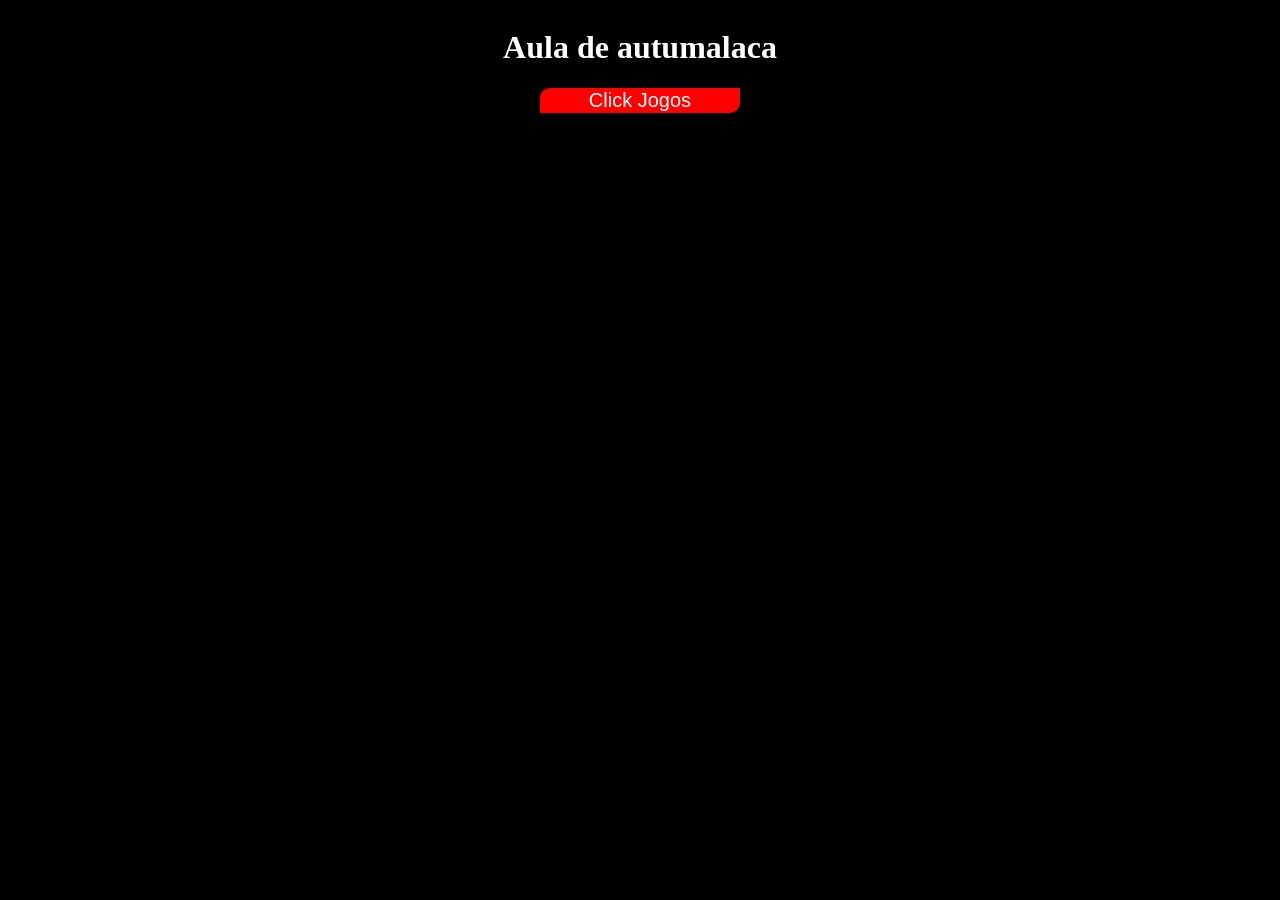
<file: index.html>
<!DOCTYPE html>
<html lang="en">
<head>
    <meta charset="UTF-8">
    <meta name="viewport" content="width=device-width, initial-scale=1.0">
    <title>Aula de JavaScript - 2 info B</title>
    <style>
        body{
            display: flex;
            flex-direction: column;
            text-align: center;
            justify-content: center; /* Centraliza horizontalmente */
            align-items: center; /* Centraliza verticalmente */
            background-color: black;
            color: white;
        }
        button{
            color: white;
            background-color: red;
            width: 200px;
            font-size: 20px;
            height: auto;
            border-radius: 10px 0px 10px 0px;
            border: none;
        }
        #mae{
            display: none;
            height: 300px;
            width: auto;
            margin-top: 5px;
            margin-bottom: 20px;
        }
        header{
            display: flex;
            flex-direction: column;
            align-items: center;
        }
        #poggers {
            display: flex;
            flex-direction: column;
            align-items: center;
        }
        #poggers button {
            display: block;
            margin-top: 10px;
        }
    </style>
</head>
<body>
    <header>
        <h1 id="pai">Aula de autumalaca</h1>
        <img id="mae">
        <button id="irmao" onclick="sigma()">Click Jogos</button>
    </header>
    <div id="poggers"></div>
    <div id="pigma">
    </div>
    <script src="script.js"></script>
</body>
</html>
</file>
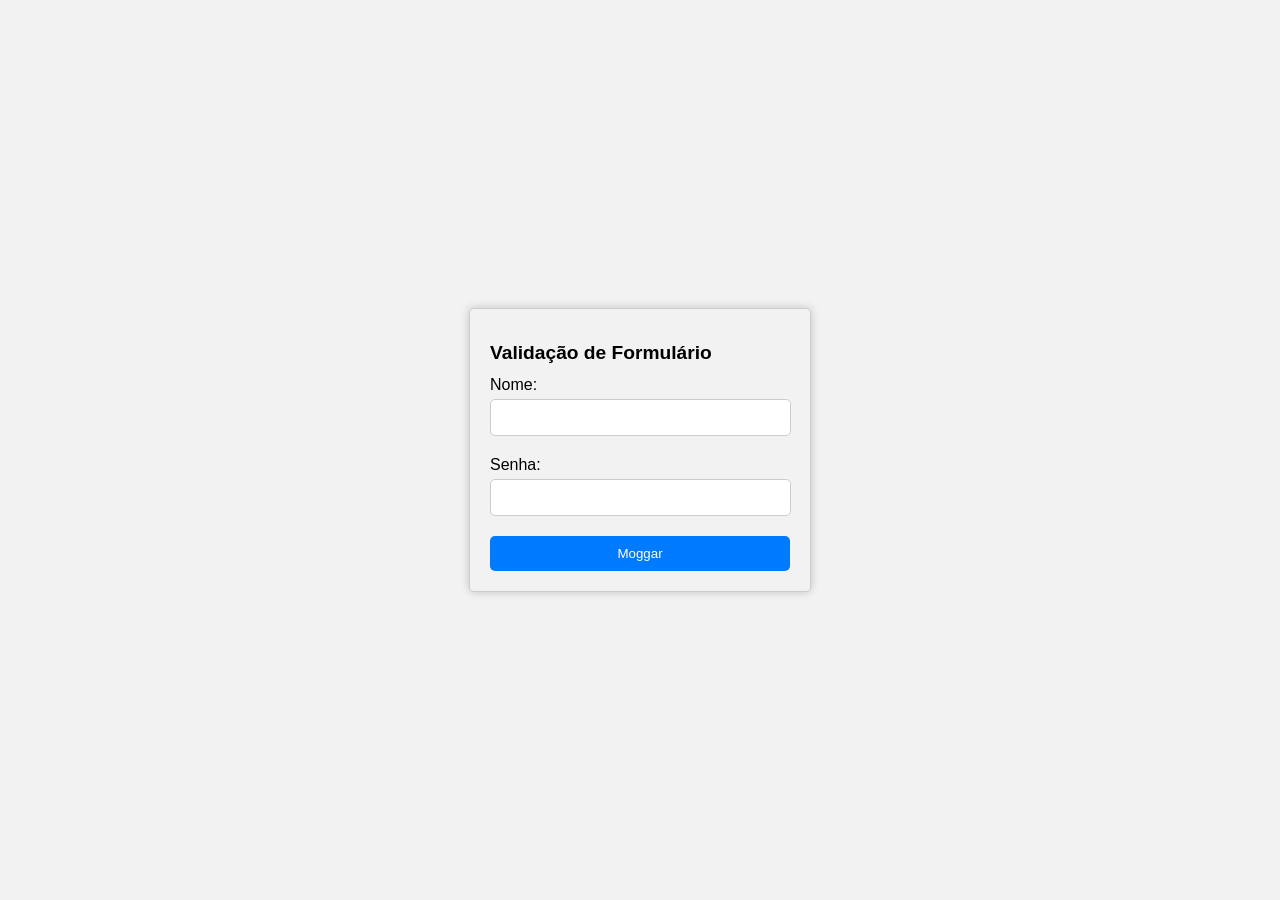
<file: validacao/index.html>
<!DOCTYPE html>
<html lang="en">
<head>
    <meta charset="UTF-8">
    <meta name="viewport" content="width=device-width, initial-scale=1.0">
    <title>Validação de Formulário</title>
    <link rel="stylesheet" href="estilo.css">
</head>
<body>
    <form class="formLogin">
        <h1 id="mogger">Validação de Formulário</h1>
        <div>
            <label for="nome">Nome:</label>
            <input type="text" name="nome" id="nome">
            <p id="avisoNome"></p>
        </div>
        <div>
            <label for="senha">Senha:</label>
            <input type="password" name="senha" id="senha">
            <p id="avisoSenha"></p>
        </div>
        <button type="submit" onclick="uga(event)">Moggar</button>
    </form>
    <p id="ide"></p>
    <script src="script.js"></script>
</body>
</html>
</file>
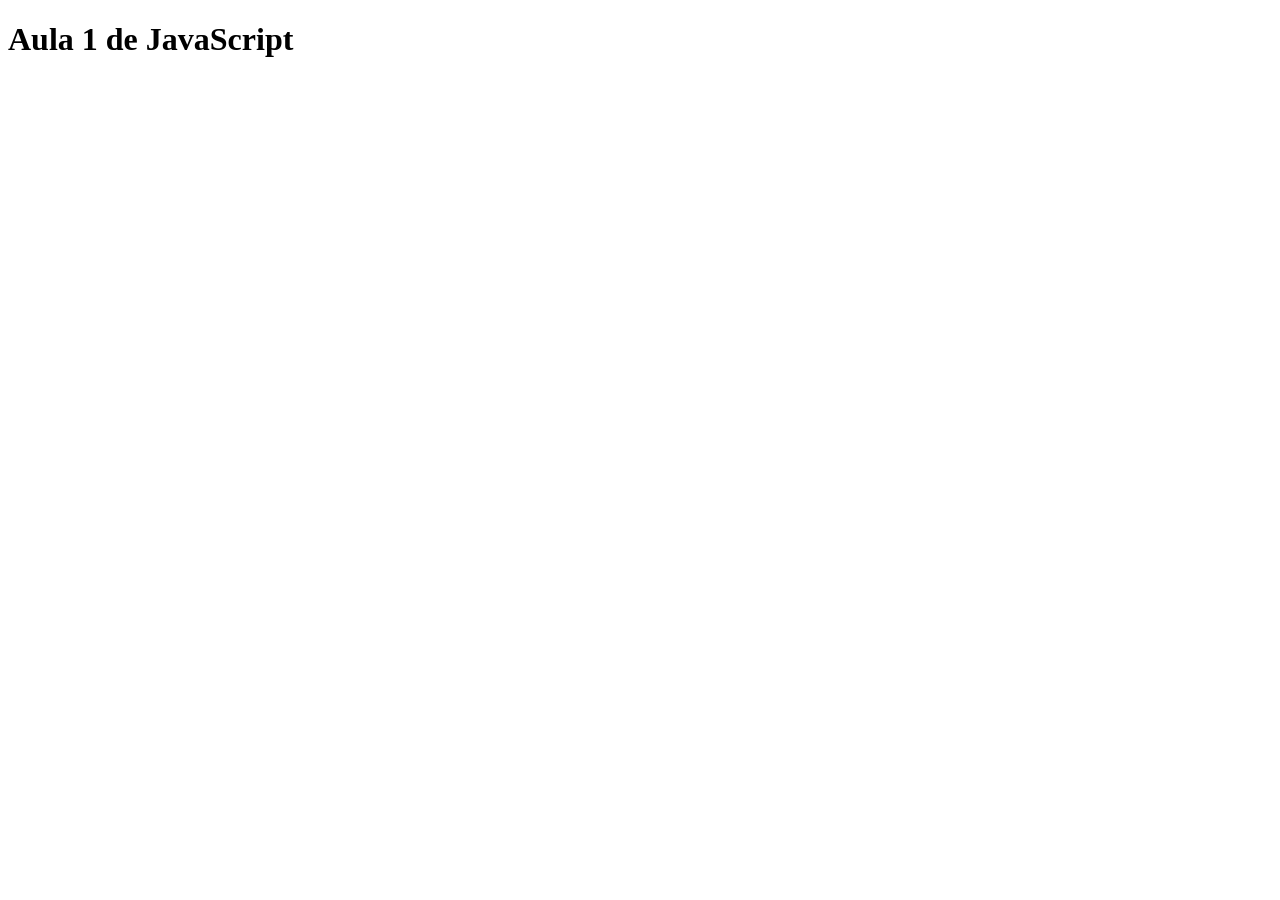
<file: aulas/aula1.html>
<!DOCTYPE html>
<html lang="en">
<head>
    <meta charset="UTF-8">
    <meta name="viewport" content="width=device-width, initial-scale=1.0">
    <title>Document</title>
</head>
<body>
    <h1>Aula 1 de JavaScript</h1>
</body>
</html>
</file>
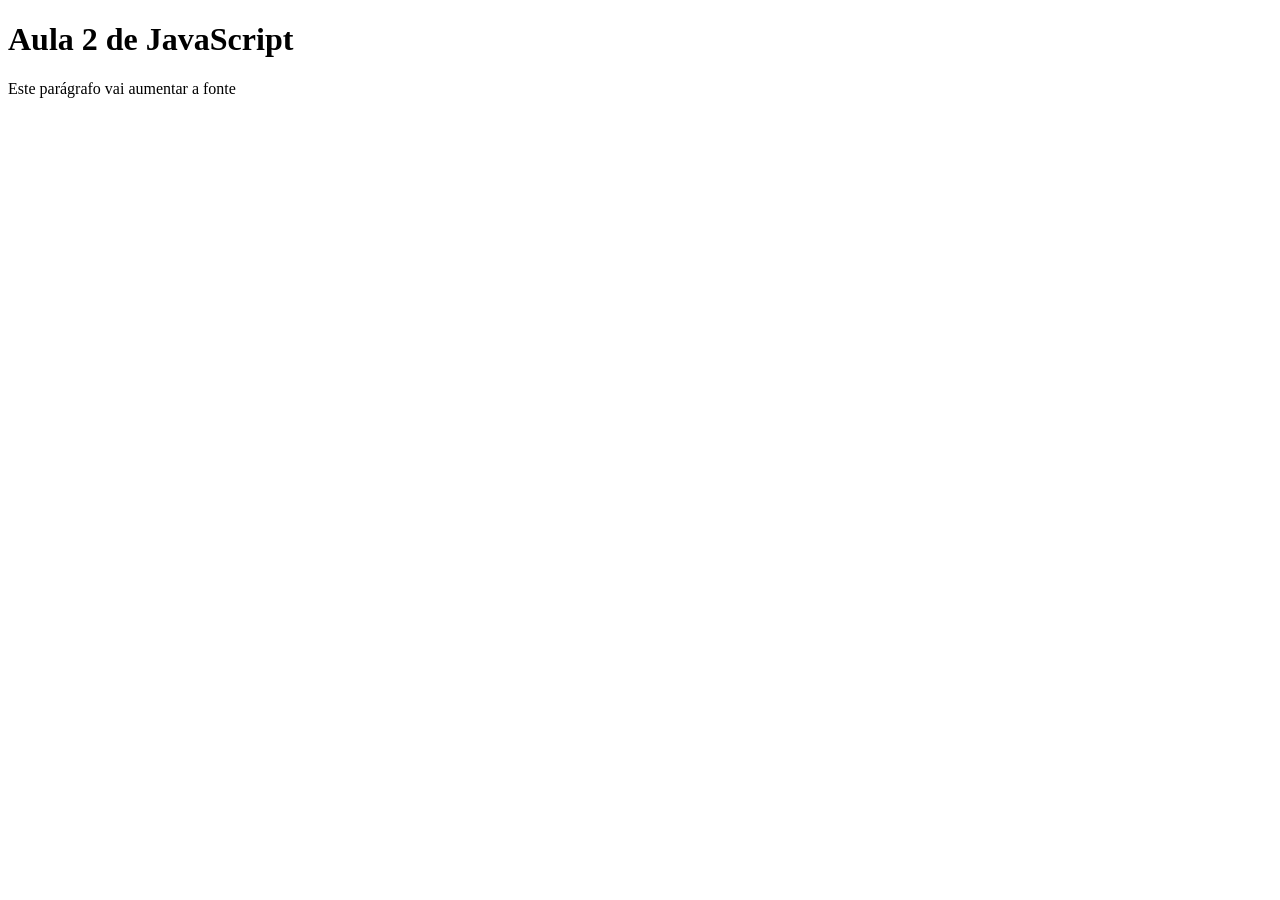
<file: aulas/aula2.html>
<!DOCTYPE html>
<html lang="en">
<head>
    <meta charset="UTF-8">
    <meta name="viewport" content="width=device-width, initial-scale=1.0">
    <title>Aula 2 de JavaScript</title>
</head>
<body>
    <h1> Aula 2 de JavaScript</h1>
    <p>Este parágrafo vai aumentar a fonte</p>
</body>
</html>
</file>
<file: validacao/estilo.css>
body { 
  font-family: sans-serif; 
  height: 100vh; 
  display: flex; 
  align-items: center; 
  justify-content: center; 
  background-color: #f2f2f2; 
  margin: 0; 
  padding: 0; 
  box-sizing: border-box; 
} 
.avisoVermelho { 
  border-color: red !important; 
} 
 
.formLogin { 
  width: 300px; 
  border: 1px solid #ccc; 
  padding: 20px; 
  border-radius: 5px; 
  box-shadow: 0 0 10px rgba(0, 0, 0, 0.2); 
} 
 
.formLogin div { 
  margin-bottom: 20px; 
} 
 
.formLogin button { 
  width: 100%; 
  padding: 10px; 
  background-color: #007bff; 
  color: #fff; 
  border: none; 
  border-radius: 5px; 
  cursor: pointer; 
} 
.formLogin label { 
  display: block; 
  margin-bottom: 5px; 
} 
.formLogin input { 
  display: block; 
  width: 93%; 
  padding: 10px; 
  border: 1px solid #ccc; 
  border-radius: 5px; 
} 
.formLogin p { 
  color: red; 
} 
 
.formLogin button:hover { 
  background-color: #0056b3; 
}

#mogger {
    font-size: 120%;
}
</file>
